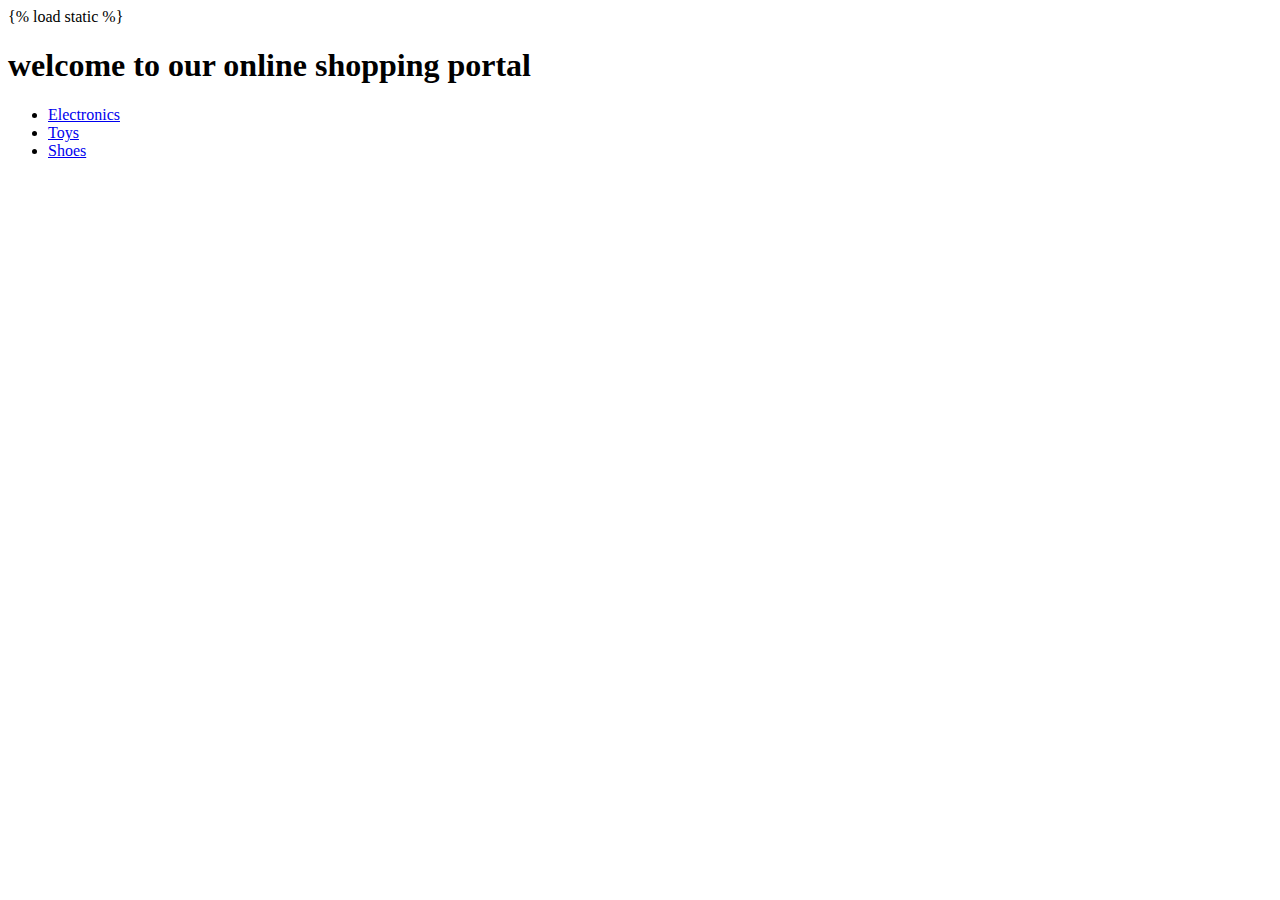
<file: productTemplates/templates/productApp/index.html>
<!DOCTYPE html>
{% load static %}
<html lang="en" dir="ltr">
    <head>
        <meta charset="utf-8">
        <title></title>
    </head>
    <body>
<h1> welcome to our online shopping portal</h1>
<ul>
    <li><a href="/electronics"> Electronics</a></li>
    <li><a href="/toys"> Toys</a></li>
    <li><a href="/shoes"> Shoes</a></li>

</ul>
    </body>
</html>
</file>
